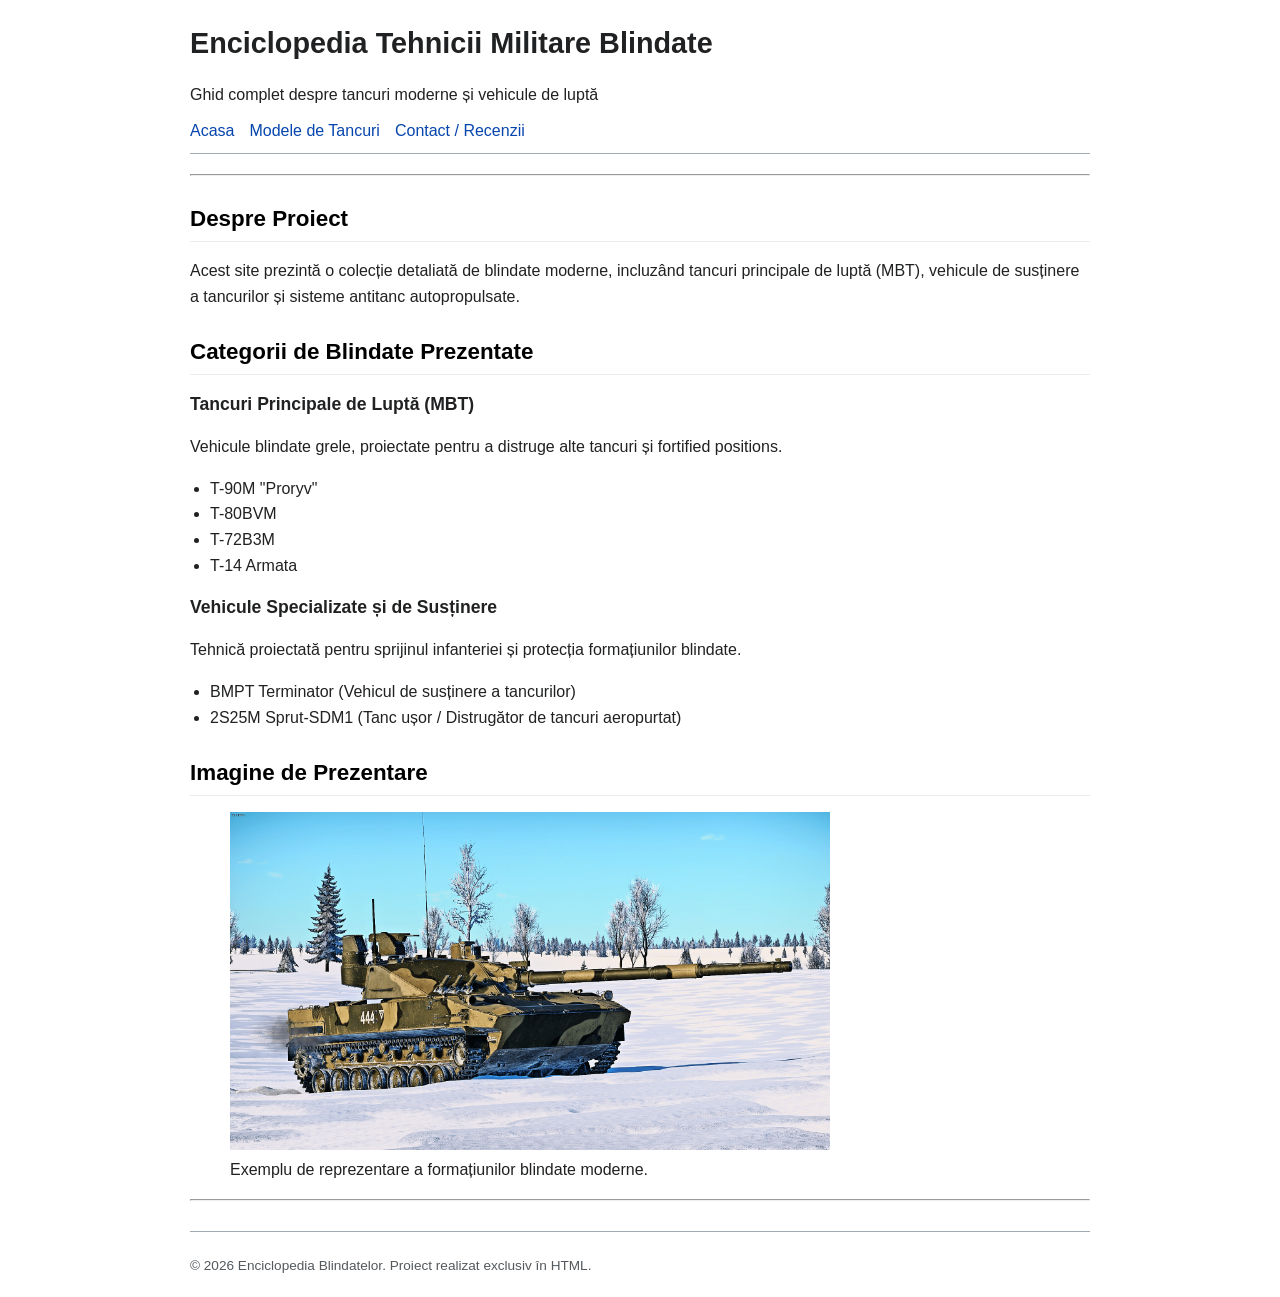
<file: INDEX.html>
<!DOCTYPE html>
<html lang="ro">
<head>
    <meta charset="UTF-8">
    <meta name="viewport" content="width=device-width, initial-scale=1.0">
    <title>Enciclopedia Blindatelor - Acasa</title>
    <link rel="stylesheet" href="style.css">
</head>
<body>

    <header>
        <h1>Enciclopedia Tehnicii Militare Blindate</h1>
        <p>Ghid complet despre tancuri moderne și vehicule de luptă</p>
        <nav>
            <ul>
                <li><a href="INDEX.html">Acasa</a></li>
                <li><a href="DESPRE.html">Modele de Tancuri</a></li>
                <li><a href="CONTACT.html">Contact / Recenzii</a></li>
            </ul>
        </nav>
    </header>

    <hr>

    <main>
        <section>
            <h2>Despre Proiect</h2>
            <p>
                Acest site prezintă o colecție detaliată de blindate moderne, incluzând tancuri principale de luptă (MBT), 
                vehicule de susținere a tancurilor și sisteme antitanc autopropulsate.
            </p>
        </section>

        <section>
            <h2>Categorii de Blindate Prezentate</h2>
            <article>
                <h3>Tancuri Principale de Luptă (MBT)</h3>
                <p>Vehicule blindate grele, proiectate pentru a distruge alte tancuri și fortified positions.</p>
                <ul>
                    <li>T-90M "Proryv"</li>
                    <li>T-80BVM</li>
                    <li>T-72B3M</li>
                    <li>T-14 Armata</li>
                </ul>
            </article>

            <article>
                <h3>Vehicule Specializate și de Susținere</h3>
                <p>Tehnică proiectată pentru sprijinul infanteriei și protecția formațiunilor blindate.</p>
                <ul>
                    <li>BMPT Terminator (Vehicul de susținere a tancurilor)</li>
                    <li>2S25M Sprut-SDM1 (Tanc ușor / Distrugător de tancuri aeropurtat)</li>
                </ul>
            </article>
        </section>

        <section>
            <h2>Imagine de Prezentare</h2>
            <figure>
                <img src="foto/blindate moderne.jpg" alt="Tancuri si blindate moderne" width="600">
                <figcaption>Exemplu de reprezentare a formațiunilor blindate moderne.</figcaption>
            </figure>
        </section>
    </main>

    <hr>

    <footer>
        <p>&copy; 2026 Enciclopedia Blindatelor. Proiect realizat exclusiv în HTML.</p>
    </footer>

</body>
</html>
</file>
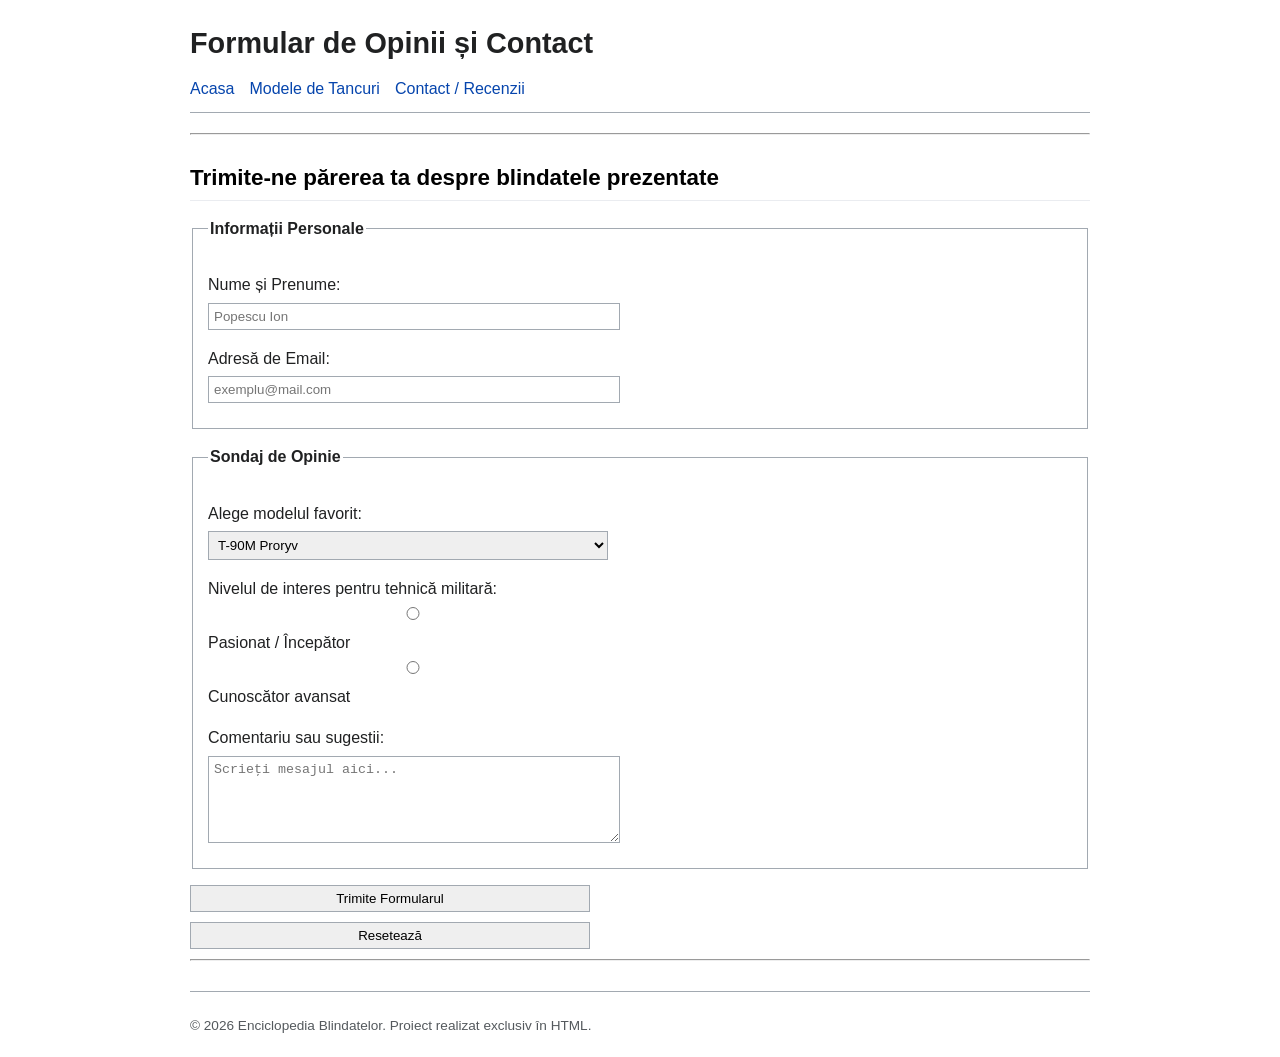
<file: CONTACT.html>
<!DOCTYPE html>
<html lang="ro">
<head>
    <meta charset="UTF-8">
    <meta name="viewport" content="width=device-width, initial-scale=1.0">
    <title>Enciclopedia Blindatelor - Contact si Recenzii</title>
     <link rel="stylesheet" href="style.css">
</head>
<body>

    <header>
        <h1>Formular de Opinii și Contact</h1>
        <nav>
            <ul>
                <li><a href="INDEX.html">Acasa</a></li>
                <li><a href="DESPRE.html">Modele de Tancuri</a></li>
                <li><a href="CONTACT.html">Contact / Recenzii</a></li>
            </ul>
        </nav>
    </header>

    <hr>

    <main>
        <section>
            <h2>Trimite-ne părerea ta despre blindatele prezentate</h2>
            
            <form action="#" method="post">
                <fieldset>
                    <legend>Informații Personale</legend>
                    
                    <p>
                        <label for="nume">Nume și Prenume:</label><br>
                        <input type="text" id="nume" name="nume" placeholder="Popescu Ion" required>
                    </p>

                    <p>
                        <label for="email">Adresă de Email:</label><br>
                        <input type="email" id="email" name="email" placeholder="exemplu@mail.com" required>
                    </p>
                </fieldset>

                <fieldset>
                    <legend>Sondaj de Opinie</legend>

                    <p>
                        <label for="tanc-favorit">Alege modelul favorit:</label><br>
                        <select id="tanc-favorit" name="tanc_favorit">
                            <option value="t90m">T-90M Proryv</option>
                            <option value="t80bvm">T-80BVM</option>
                            <option value="t72b3m">T-72B3M</option>
                            <option value="t14">T-14 Armata</option>
                            <option value="bmpt">BMPT Terminator</option>
                            <option value="sprut">2S25M Sprut-SDM1</option>
                        </select>
                    </p>

                    <p>
                        <span>Nivelul de interes pentru tehnică militară:</span><br>
                        <input type="radio" id="incepator" name="nivel" value="incepator">
                        <label for="incepator">Pasionat / Începător</label><br>

                        <input type="radio" id="avansat" name="nivel" value="avansat">
                        <label for="avansat">Cunoscător avansat</label>
                    </p>

                    <p>
                        <label for="mesaj">Comentariu sau sugestii:</label><br>
                        <textarea id="mesaj" name="mesaj" rows="5" cols="40" placeholder="Scrieți mesajul aici..."></textarea>
                    </p>
                </fieldset>

                <p>
                    <input type="submit" value="Trimite Formularul">
                    <input type="reset" value="Resetează">
                </p>
            </form>
        </section>
    </main>

    <hr>

    <footer>
        <p>&copy; 2026 Enciclopedia Blindatelor. Proiect realizat exclusiv în HTML.</p>
    </footer>

</body>
</html>
</file>
<file: style.css>
body {
    font-family: sans-serif;
    line-height: 1.6;
    color: #202122;
    background-color: #ffffff;
    margin: 20px auto;
    max-width: 900px;
    padding: 0 20px;
}


header {
    border-bottom: 1px solid #a2a9b1;
    padding-bottom: 10px;
    margin-bottom: 20px;
}

h1 {
    font-size: 1.8em;
    margin-bottom: 10px;
}

nav ul {
    list-style: none;
    padding: 0;
    margin: 0;
    display: flex;
    gap: 15px;
}

nav ul li a {
    color: #0645ad;
    text-decoration: none;
}

nav ul li a:hover {
    text-decoration: underline;
}


h2 {
    font-size: 1.4em;
    border-bottom: 1px solid #eaecf0;
    padding-bottom: 4px;
    margin-top: 25px;
    margin-bottom: 10px;
    color: #000000;
}

h3 {
    font-size: 1.1em;
    margin-top: 15px;
    margin-bottom: 5px;
}

p {
    margin-bottom: 10px;
}

ul {
    margin-bottom: 10px;
    padding-left: 20px;
}


table {
    border-collapse: collapse;
    width: 100%;
    margin: 15px 0;
    font-size: 0.95em;
}

th, td {
    border: 1px solid #a2a9b1;
    padding: 8px 12px;
    text-align: left;
}

th {
    background-color: #eaecf0;
    font-weight: bold;
}


form {
    margin-top: 15px;
}

fieldset {
    border: 1px solid #a2a9b1;
    padding: 15px;
    margin-bottom: 15px;
}

legend {
    font-weight: bold;
}

input, select, textarea {
    margin-top: 5px;
    margin-bottom: 10px;
    padding: 5px;
    width: 100%;
    max-width: 400px;
    display: block;
    border: 1px solid #a2a9b1;
}


footer {
    border-top: 1px solid #a2a9b1;
    margin-top: 30px;
    padding-top: 10px;
    font-size: 0.85em;
    color: #54595d;
}
</file>
